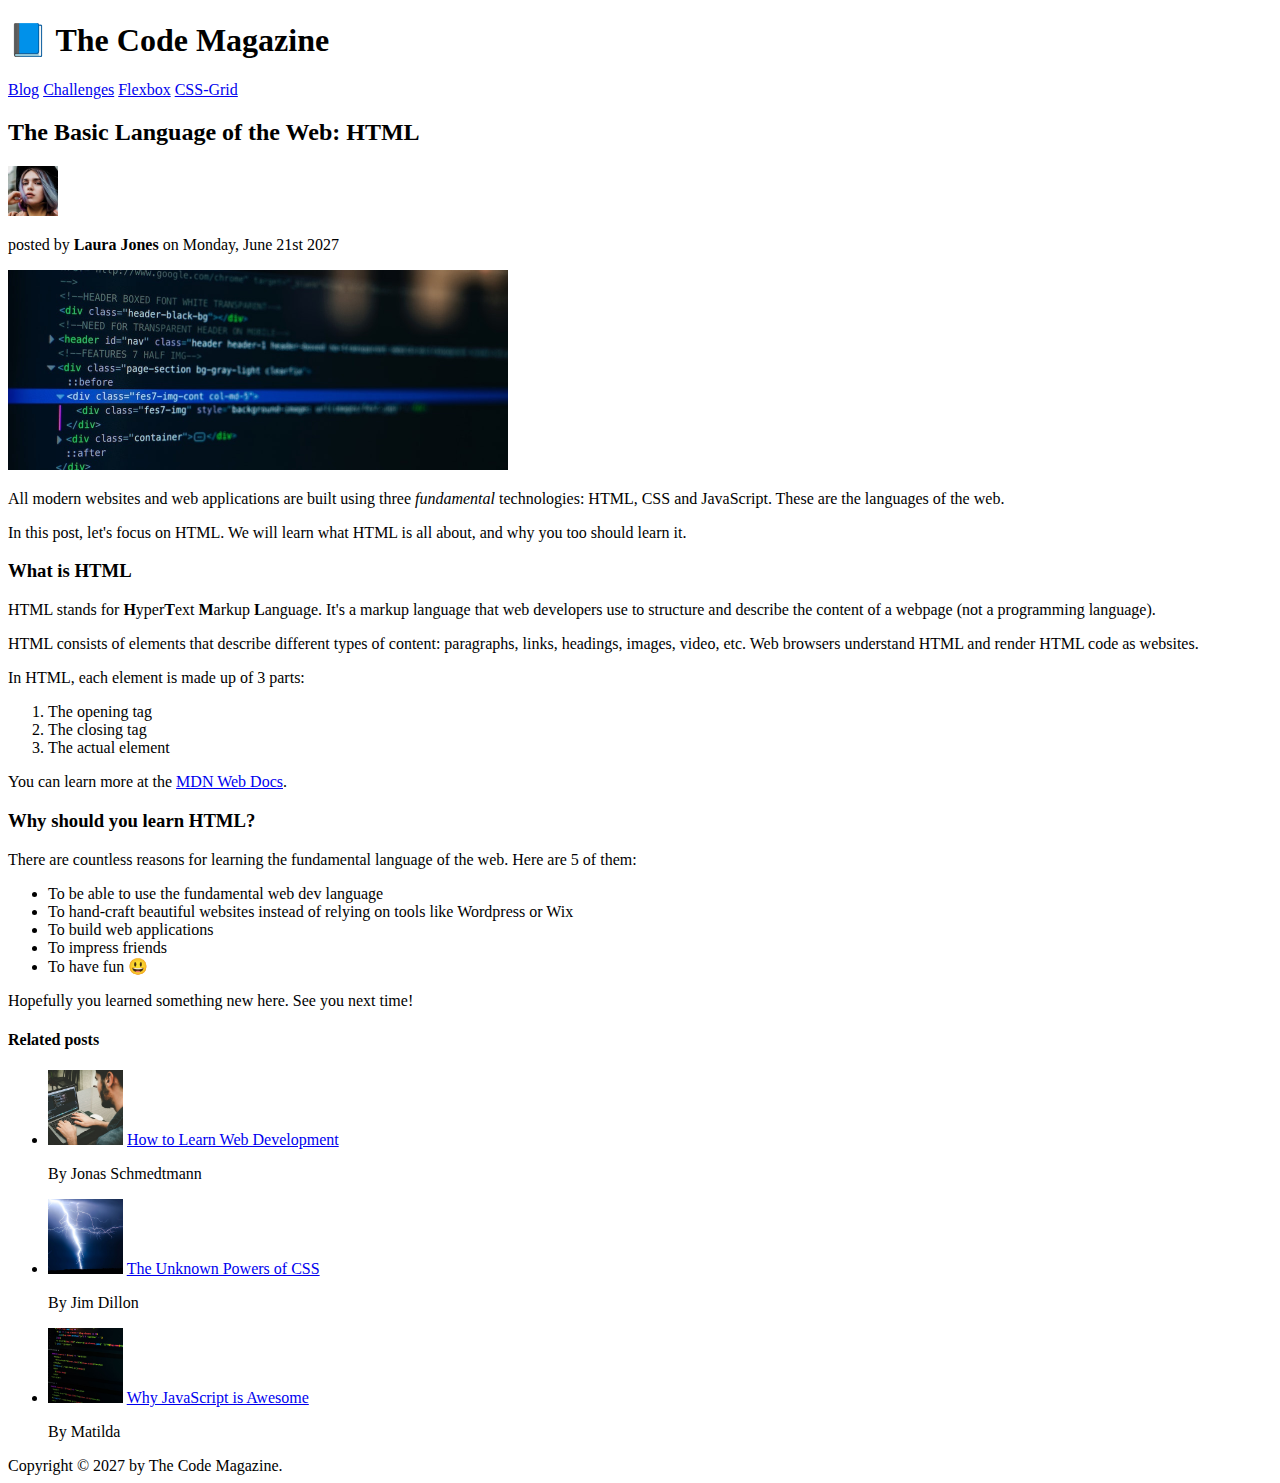
<file: 02-HTML-Fundamentals/index.html>
<!DOCTYPE html>
<html lang="eng">
  <head>
    <meta charset="UTF-8" />
    <title>The Basic Language of the web: HTML</title>
  </head>

  <body>
    <!-- <h1>The Basic Language of the web: HTML</h1>
    <h2>The Basic Language of the web: HTML</h2>
    <h3>The Basic Language of the web: HTML</h3>
    <h4>The Basic Language of the web: HTML</h4>
    <h5>The Basic Language of the web: HTML</h5>
    <h6>The Basic Language of the web: HTML</h6> -->

    <header>
      <h1>📘 The Code Magazine</h1>

      <nav>
        <a href="blog.html">Blog</a>
        <a href="#">Challenges</a>
        <a href="#">Flexbox</a>
        <a href="#">CSS-Grid</a>
      </nav>
    </header>

    <article>
      <header>
        <h2>The Basic Language of the Web: HTML</h2>

        <img
          src="img/laura-jones.jpg"
          alt="Headshot of Laura Jones"
          height="50"
          width="50"
        />
        <p>posted by <strong>Laura Jones</strong> on Monday, June 21st 2027</p>

        <img
          src="img/post-img.jpg"
          alt="HTML codes displayed on the screen"
          height="200"
          width="500"
        />
      </header>
      <p>
        All modern websites and web applications are built using three
        <em>fundamental</em> technologies: HTML, CSS and JavaScript. These are
        the languages of the web.
      </p>
      <p>
        In this post, let's focus on HTML. We will learn what HTML is all about,
        and why you too should learn it.
      </p>

      <h3>What is HTML</h3>
      <p>
        HTML stands for <strong>H</strong>yper<strong>T</strong>ext
        <strong>M</strong>arkup <strong>L</strong>anguage. It's a markup
        language that web developers use to structure and describe the content
        of a webpage (not a programming language).
      </p>
      <p>
        HTML consists of elements that describe different types of content:
        paragraphs, links, headings, images, video, etc. Web browsers understand
        HTML and render HTML code as websites.
      </p>

      <p>In HTML, each element is made up of 3 parts:</p>
      <ol>
        <li>The opening tag</li>
        <li>The closing tag</li>
        <li>The actual element</li>
      </ol>

      <p>
        You can learn more at the
        <a href="https://developer.mozilla.org/en-US/docs/Web/HTML"
          >MDN Web Docs</a
        >.
      </p>

      <h3>Why should you learn HTML?</h3>
      <p>
        There are countless reasons for learning the fundamental language of the
        web. Here are 5 of them:
      </p>

      <ul>
        <li>To be able to use the fundamental web dev language</li>
        <li>
          To hand-craft beautiful websites instead of relying on tools like
          Wordpress or Wix
        </li>
        <li>To build web applications</li>
        <li>To impress friends</li>
        <li>To have fun 😃</li>
      </ul>

      <p>Hopefully you learned something new here. See you next time!</p>
    </article>

    <aside>
      <h4>Related posts</h4>

      <ul>
        <li>
          <img
            src="img/related-1.jpg"
            alt="A young man programming"
            height="75"
            width="75"
          />
          <a href="#">How to Learn Web Development</a>
          <p>By Jonas Schmedtmann</p>
        </li>

        <li>
          <img
            src="img/related-2.jpg"
            alt="Lightning in the sky"
            height="75"
            width="75"
          />
          <a href="#">The Unknown Powers of CSS</a>
          <p>By Jim Dillon</p>
        </li>

        <li>
          <img
            src="img/related-3.jpg"
            alt="Some programme codes displayed on a screen"
            height="75"
            width="75"
          />
          <a href="#">Why JavaScript is Awesome</a>
          <p>By Matilda</p>
        </li>
      </ul>
    </aside>

    <footer>Copyright &copy; 2027 by The Code Magazine.</footer>
  </body>
</html>
</file>
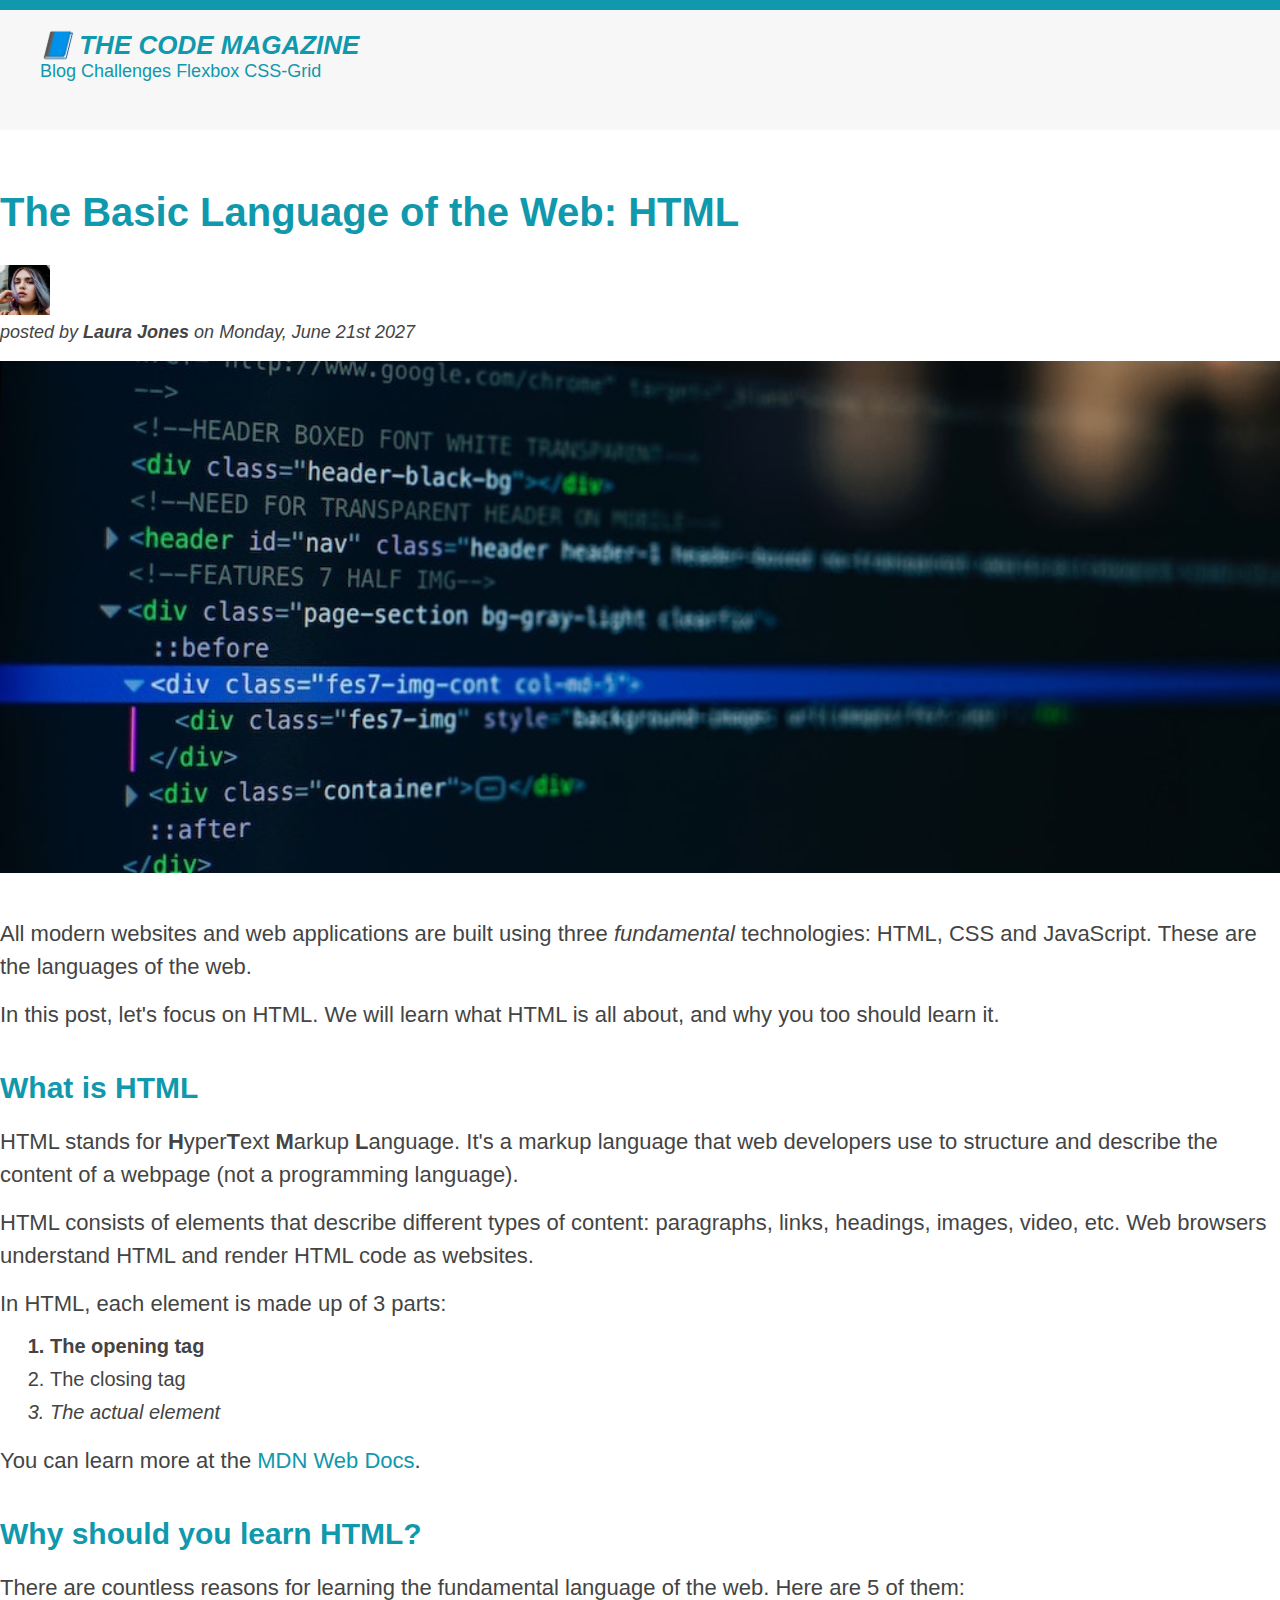
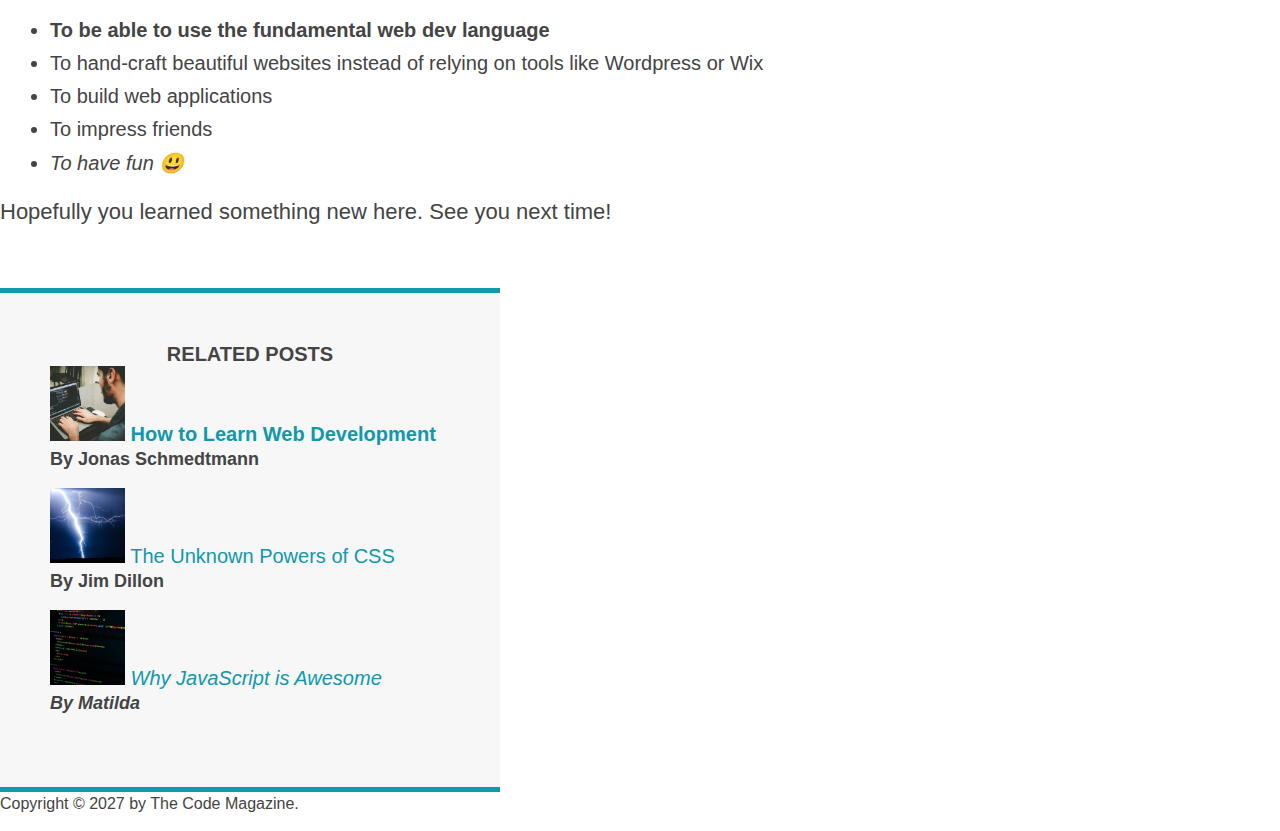
<file: 03_CSS_Fundamentals/index.html>
<!DOCTYPE html>
<html lang="eng">
  <head>
    <meta charset="UTF-8" />
    <link href="style.css" rel="stylesheet" />
    <title>The Basic Language of the web: HTML</title>
  </head>

  <body>
    <!-- <h1>The Basic Language of the web: HTML</h1>
    <h2>The Basic Language of the web: HTML</h2>
    <h3>The Basic Language of the web: HTML</h3>
    <h4>The Basic Language of the web: HTML</h4>
    <h5>The Basic Language of the web: HTML</h5>
    <h6>The Basic Language of the web: HTML</h6> -->

    <header class="main-header">
      <h1>📘 The Code Magazine</h1>

      <nav>
        <!-- <strong>This is the navigation</strong> -->
        <a href="blog.html">Blog</a>
        <a href="#">Challenges</a>
        <a href="#">Flexbox</a>
        <a href="#">CSS-Grid</a>
      </nav>
    </header>

    <article>
      <header class="post-header">
        <h2>The Basic Language of the Web: HTML</h2>

        <img
          src="img/laura-jones.jpg"
          alt="Headshot of Laura Jones"
          height="50"
          width="50"
        />
        <p id="author">
          posted by <strong>Laura Jones</strong> on Monday, June 21st 2027
        </p>

        <img
          src="img/post-img.jpg"
          alt="HTML codes displayed on the screen"
          height="200"
          width="500"
          class="post-img"
        />
      </header>
      <p>
        All modern websites and web applications are built using three
        <em>fundamental</em> technologies: HTML, CSS and JavaScript. These are
        the languages of the web.
      </p>
      <p>
        In this post, let's focus on HTML. We will learn what HTML is all about,
        and why you too should learn it.
      </p>

      <h3>What is HTML</h3>
      <p>
        HTML stands for <strong>H</strong>yper<strong>T</strong>ext
        <strong>M</strong>arkup <strong>L</strong>anguage. It's a markup
        language that web developers use to structure and describe the content
        of a webpage (not a programming language).
      </p>
      <p>
        HTML consists of elements that describe different types of content:
        paragraphs, links, headings, images, video, etc. Web browsers understand
        HTML and render HTML code as websites.
      </p>

      <p>In HTML, each element is made up of 3 parts:</p>
      <ol>
        <li class="first-li">The opening tag</li>
        <li>The closing tag</li>
        <li>The actual element</li>
      </ol>

      <p>
        You can learn more at the
        <a href="https://developer.mozilla.org/en-US/docs/Web/HTML"
          >MDN Web Docs</a
        >.
      </p>

      <h3>Why should you learn HTML?</h3>
      <p>
        There are countless reasons for learning the fundamental language of the
        web. Here are 5 of them:
      </p>

      <ul>
        <li class="first-li">
          To be able to use the fundamental web dev language
        </li>
        <li>
          To hand-craft beautiful websites instead of relying on tools like
          Wordpress or Wix
        </li>
        <li>To build web applications</li>
        <li>To impress friends</li>
        <li>To have fun 😃</li>
      </ul>

      <p>Hopefully you learned something new here. See you next time!</p>
    </article>

    <aside>
      <h4>Related posts</h4>

      <ul class="related">
        <li>
          <img
            src="img/related-1.jpg"
            alt="A young man programming"
            height="75"
            width="75"
          />
          <a href="#">How to Learn Web Development</a>
          <p class="related-author">By Jonas Schmedtmann</p>
        </li>

        <li>
          <img
            src="img/related-2.jpg"
            alt="Lightning in the sky"
            height="75"
            width="75"
          />
          <a href="#">The Unknown Powers of CSS</a>
          <p class="related-author">By Jim Dillon</p>
        </li>

        <li>
          <img
            src="img/related-3.jpg"
            alt="Some programme codes displayed on a screen"
            height="75"
            width="75"
          />
          <a href="#">Why JavaScript is Awesome</a>
          <p class="related-author">By Matilda</p>
        </li>
      </ul>
    </aside>

    <footer>
      <p id="copyright" class="copyright text">
        Copyright &copy; 2027 by The Code Magazine.
      </p>
    </footer>
  </body>
</html>
</file>
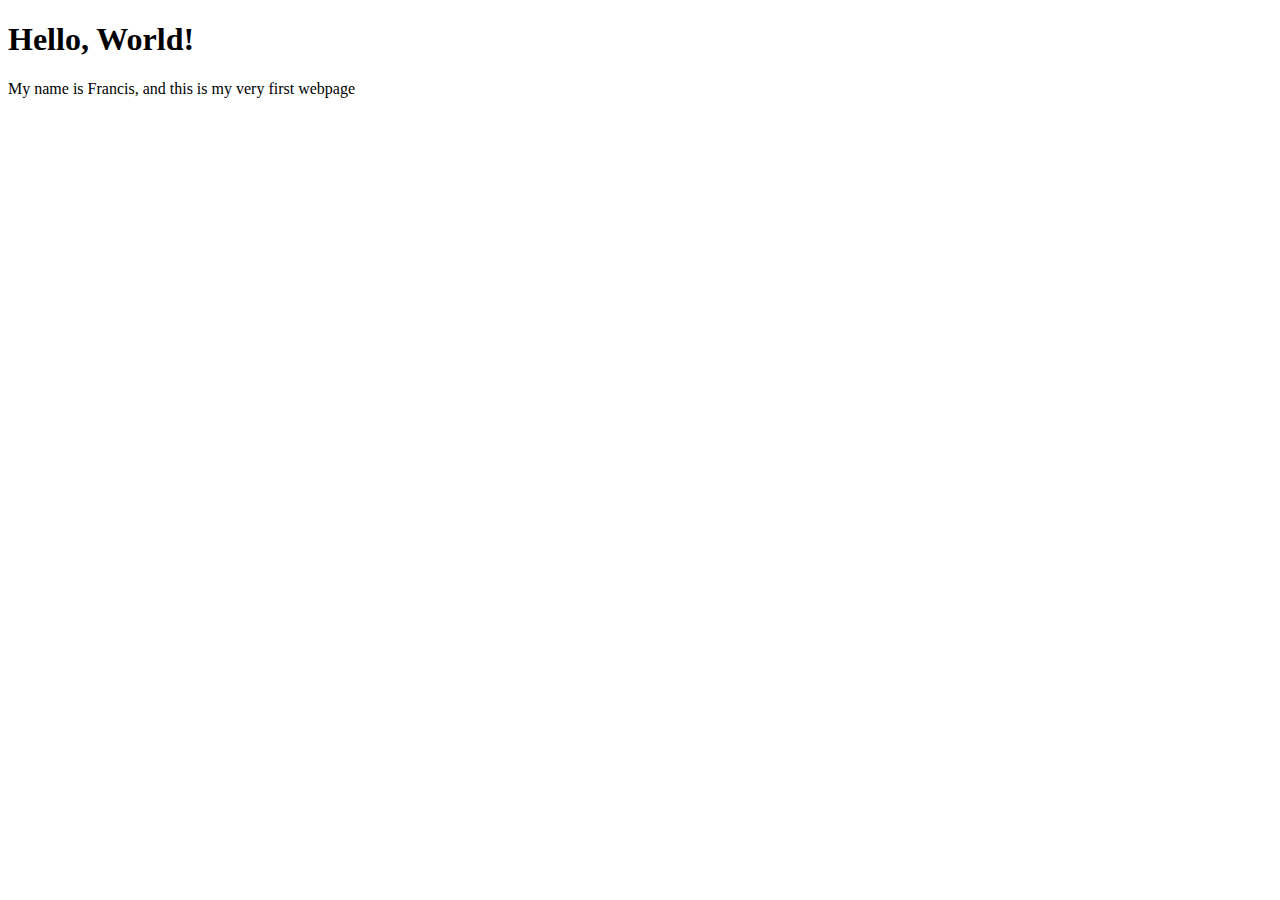
<file: Hello_world/index.html>
<!DOCTYPE html>
<html lang="en">
  <head>
    <meta charset="UTF-8" />
    <meta http-equiv="X-UA-Compatible" content="IE=edge" />
    <meta name="viewport" content="width=device-width, initial-scale=1.0" />
    <title>My first webpage</title>
  </head>
  <body>
    <h1>Hello, World!</h1>
    <p>My name is Francis, and this is my very first webpage</p>
  </body>
</html>
</file>
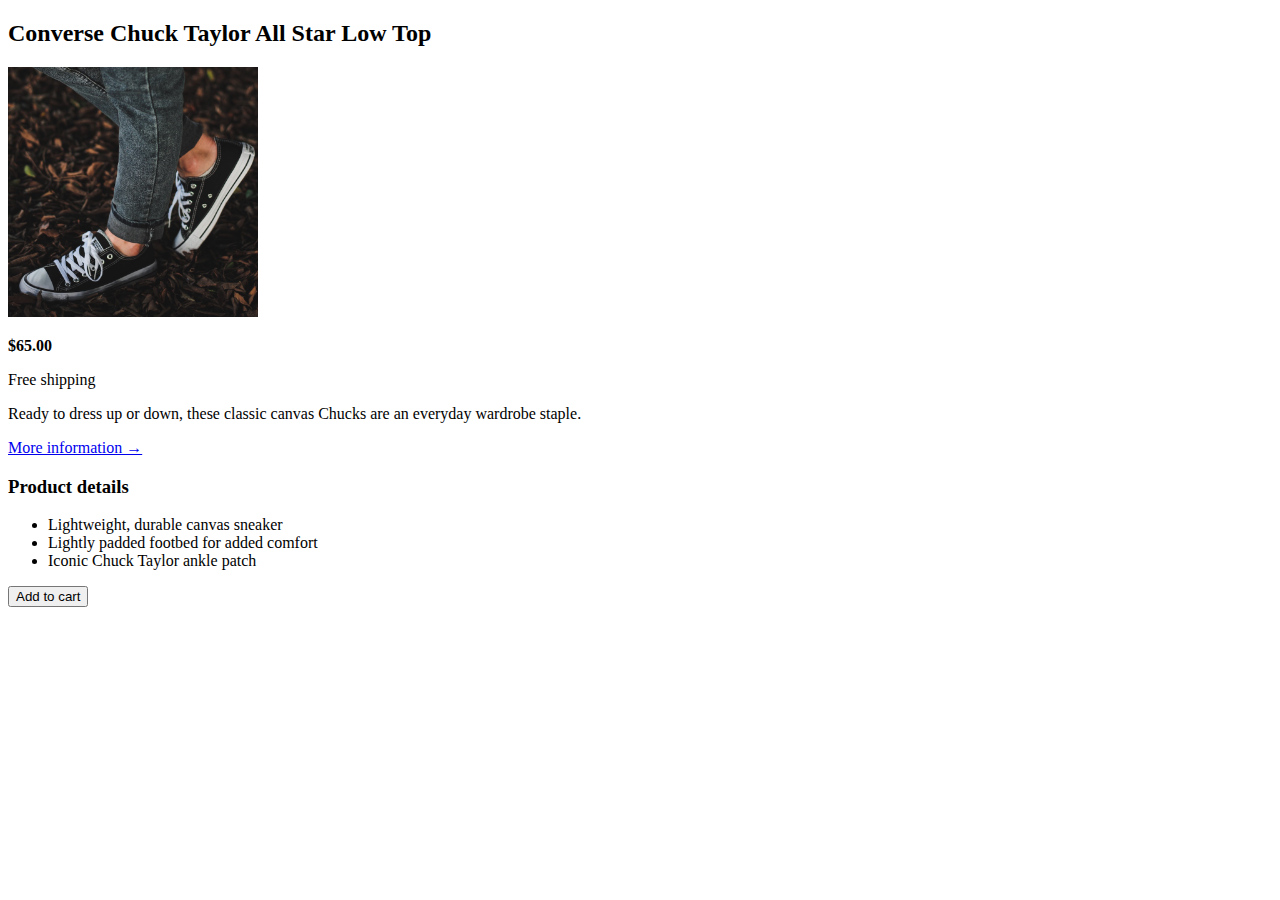
<file: 02-HTML-Fundamentals/converse.html>
<!DOCTYPE html>
<html lang="en">
  <head>
    <meta charset="UTF-8" />
    <meta http-equiv="X-UA-Compatible" content="IE=edge" />
    <meta name="viewport" content="width=device-width, initial-scale=1.0" />
    <title>Converse Chuck Taylor All Star Low Top</title>
  </head>

  <body>
    <article>
      <h2>Converse Chuck Taylor All Star Low Top</h2>
      <img
        src="img/challenges.jpg"
        alt="Chuck Taylor All Star Shoe"
        height="250"
        width="250"
      />

      <p><strong>$65.00</strong></p>
      <p>Free shipping</p>
      <p>
        Ready to dress up or down, these classic canvas Chucks are an everyday
        wardrobe staple.
      </p>

      <a href="https://www.converse.com">More information &rarr;</a>

      <h3>Product details</h3>
      <ul>
        <li>Lightweight, durable canvas sneaker</li>
        <li>Lightly padded footbed for added comfort</li>
        <li>Iconic Chuck Taylor ankle patch</li>
      </ul>

      <button>Add to cart</button>
    </article>
  </body>
</html>
</file>
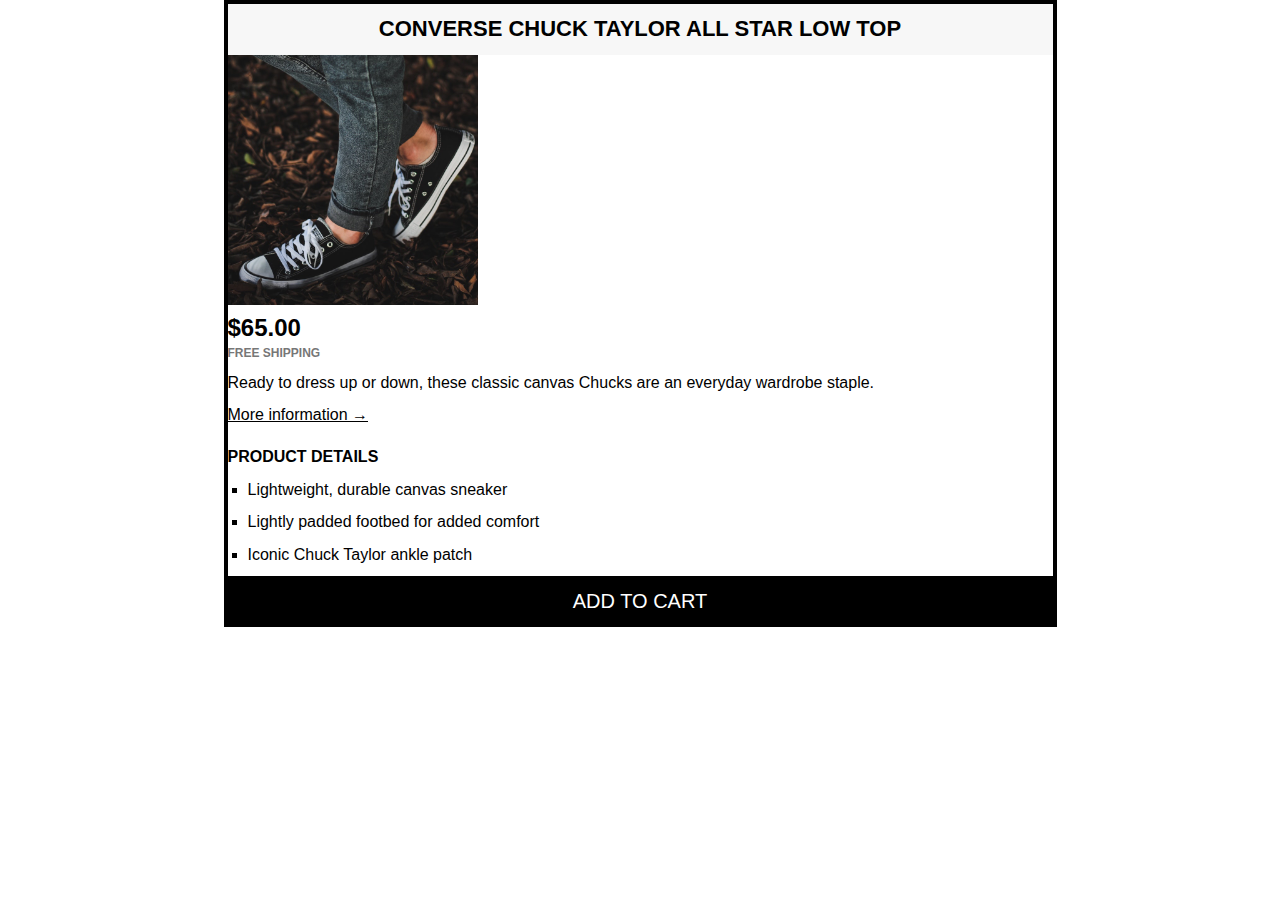
<file: 03_CSS_Fundamentals/converse.html>
<!DOCTYPE html>
<html lang="en">
  <head>
    <meta charset="UTF-8" />
    <meta http-equiv="X-UA-Compatible" content="IE=edge" />
    <meta name="viewport" content="width=device-width, initial-scale=1.0" />

    <link href="converse.css" rel="stylesheet" />

    <title>Converse Chuck Taylor All Star Low Top</title>
  </head>

  <body>
    <article class="product">
      <h2 class="product-title">Converse Chuck Taylor All Star Low Top</h2>
      <img
        src="img/challenges.jpg"
        alt="Chuck Taylor All Star Shoe"
        height="250"
        width="250"
      />

      <p class="price"><strong>$65.00</strong></p>
      <p class="delivery">Free shipping</p>
      <p>
        Ready to dress up or down, these classic canvas Chucks are an everyday
        wardrobe staple.
      </p>

      <a class="more-info" href="https://www.converse.com"
        >More information &rarr;</a
      >

      <h3 class="details-title">Product details</h3>
      <ul class="details-list">
        <li>Lightweight, durable canvas sneaker</li>
        <li>Lightly padded footbed for added comfort</li>
        <li>Iconic Chuck Taylor ankle patch</li>
      </ul>

      <button class="add-cart">Add to cart</button>
    </article>
  </body>
</html>
</file>
<file: 03_CSS_Fundamentals/style.css>
* {
  /* border-top: 10px solid #1098ad; */
  margin: 0;
  padding: 0;
}

body {
  color: #444;
  font-family: sans-serif;

  border-top: 10px solid #1098ad;
}

.main-header {
  background-color: #f7f7f7;
  /* padding: 20px;
  padding-left: 40px;
  padding-right: 40px; */
  padding: 20px 40px;
  margin-bottom: 60px;
  height: 80px;
}

nav {
  font-size: 18px;
}

article {
  margin-bottom: 60px;
}

.post-header {
  margin-bottom: 40px;
}

aside {
  background-color: #f7f7f7;
  border-top: 5px solid #1098ad;
  border-bottom: 5px solid #1098ad;
  /* padding-top:50px;
  padding-bottom: 50px; */
  padding: 50px 0;
  width: 500px;
}

h1,
h2,
h3 {
  color: #1098ad;
}

h1 {
  font-size: 26px;
  text-transform: uppercase;
  font-style: italic;
}

h2 {
  font-size: 40px;
  margin-bottom: 30px;
}

h3 {
  font-size: 30px;
  margin-bottom: 20px;
  margin-top: 40px;
}

h4 {
  font-size: 20px;
  text-transform: uppercase;
  text-align: center;
}

p {
  font-size: 22px;
  line-height: 1.5;
  margin-bottom: 15px;
}

ul,
ol {
  margin-left: 50px;
  margin-bottom: 20px;
}

li {
  font-size: 20px;
  margin-bottom: 10px;
}

li:last-child {
  margin-bottom: 0;
}
/* footer p {
  font-size: 16px;
} */

/* article header p {
  font-style: italic;
} */

#author {
  font-style: italic;
  font-size: 18px;
}

#copyright {
  font-size: 16px;
}

.related-author {
  font-size: 18px;
  font-weight: bold;
}

.related {
  list-style: none;
}

body {
  /* background-color: orangered; */
}

/* .first-li {
  font-weight: bold;
} */

li:first-child {
  font-weight: bold;
}

li:last-child {
  font-style: italic;
}

li:nth-child(even) {
  /* color: red; */
}

/* Misconception:This will not work because p is not the first child of article rather it is header */
article p:first-child {
  color: red;
}

/* This will work because p is actually the last child of article */
/* article p:last-child {
  color: red;
} */

/* This four (4) state of the hyper links are always defined in this order Link Hover Visited Active LVHA  */
a:link {
  color: #1098ad;
  text-decoration: none;
}

/* In practice we usually set the color of the visited state as the same with the link state*/

a:visited {
  color: #1098ad;
}

a:hover {
  color: orangered;
  font-weight: bold;
  text-decoration: underline orangered;
}

a:active {
  background-color: black;
  font-style: italic;
}

.post-img {
  width: 100%;
  height: auto;
}

/* Resolving conflicts */
/* #copyright {
  color: red;
}

.copyright {
  color: blue;
}

.text {
  color: yellow;
}

footer p {
  color: green !important;
} */

/* nav a:link,
nav p {
  font-size: 18px;
} */
</file>
<file: 03_CSS_Fundamentals/converse.css>
* {
  margin: 0;
  padding: 0;
}

body {
  font-family: sans-serif;
  /* border: 4px solid black; */
  line-height: 1.4;
}

/* PRODUCT */

.product {
  border: 4px solid black;
  width: 825px;
  margin: 0 auto;
}

.product-title {
  text-align: center;
  font-size: 22px;
  text-transform: uppercase;
  background-color: #f7f7f7;
  padding: 10px 0;
}

/* h2 {
  text-transform: uppercase;
  font-size: 18px;
  text-align: center;
  background-color: #e4e4e4;
} */

/* PRODUCT INFORMATION */
.price {
  font-size: 24px;
}

/* strong {
  font-size: 18px;
} */

.delivery {
  text-transform: uppercase;
  color: #777;
  font-size: 12px;
  font-weight: bold;
  margin-bottom: 10px;
}

.more-info:link,
.more-info:visited {
  color: black;
  display: block;
  margin-top: 10px;
  margin-bottom: 20px;
}

/* a:link {
  color: black;
} */

.more-info:hover,
.more-info:active {
  text-decoration: none;
}

/* a:hover {
  text-decoration: none;
} */

/* PRODUCT DETAILS */
.details-title {
  text-transform: uppercase;
  font-size: 16px;
  margin-bottom: 10px;
}

.details-list {
  list-style: square;
  margin-left: 20px;
}

li {
  margin-bottom: 10px;
}

/* li {
  list-style-type: square;
} */

/* BUTTON */
.add-cart {
  color: #fff;
  background-color: #000;
  text-transform: uppercase;
  border: none;
  font-size: 20px;
  cursor: pointer;
  width: 100%;
  padding: 10px;
  border-top: 4px solid black;
}

/* button {
  color: white;
  background-color: black;
  text-transform: uppercase;
  border: 0;
} */

.add-cart:hover {
  color: #000;
  background-color: #fff;
}

/* button:hover {
  color: black;
  background-color: white;
} */
</file>
